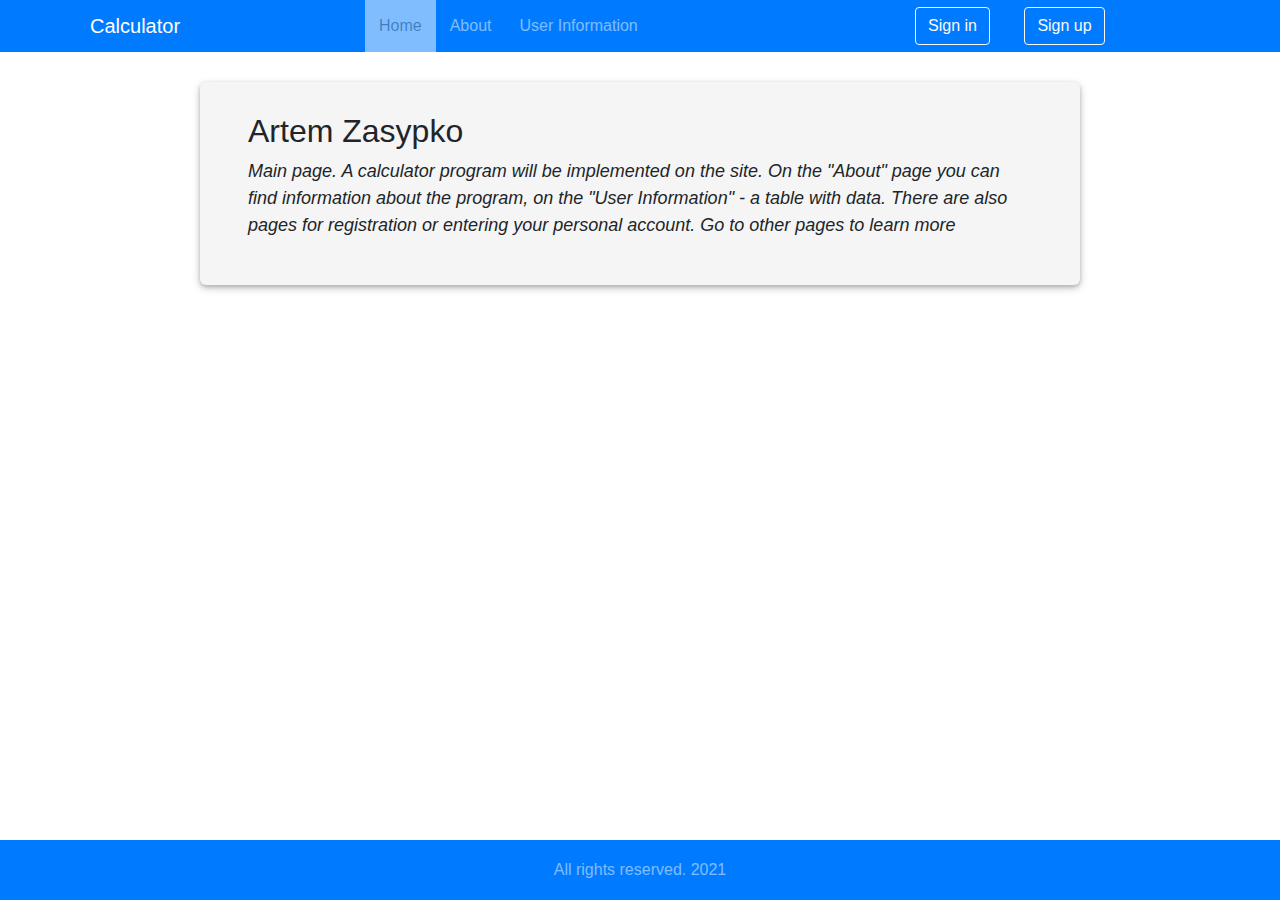
<file: Лр №1 (Засипко А.Є. КВ-83)/index.html>
<!DOCTYPE html>
<html lang="en">

<head>
  <meta charset="UTF-8">
  <meta http-equiv="X-UA-Compatible" content="IE=edge">
  <meta name="viewport" content="width=device-width, initial-scale=1.0">
  <title>LW 1</title>

  <link rel="stylesheet" href="./style.css">
  <link rel="preconnect" href="https://fonts.gstatic.com">
  <link href="https://fonts.googleapis.com/css2?family=Poppins:ital,wght@0,300;0,400;1,200&display=swap"
    rel="stylesheet">
  <link rel="stylesheet" href="https://stackpath.bootstrapcdn.com/bootstrap/4.5.2/css/bootstrap.min.css"
    integrity="sha384-JcKb8q3iqJ61gNV9KGb8thSsNjpSL0n8PARn9HuZOnIxN0hoP+VmmDGMN5t9UJ0Z" crossorigin="anonymous">

</head>

<body>
  <header>
    <nav class="navbar navbar-fixed-top navbar-inverse p-0 bg-primary">
      <div class="d-flex justify-content-center align-items-center all-container">
        <div class="w-25 navbar-title">
          <a href="./files/program.html" class="navbar-brand text-white">Calculator</a>
        </div>
        <ul class="nav w-50">
          <li class="active">
            <a href="#" class="text-black-50">Home</a>
          </li>
          <li class="button">
            <a href="./files/about.html" class="text-white-50">About</a>
          </li>
          <li class="button">
            <a href="./files/user.html" class="text-white-50">User Information</a>
          </li>
        </ul>
        <div class="w-25 buttons">
          <a href="./files/signin.html" class="btn btn-outline-light sign-in">Sign in</a>
        <a href="./files/signup.html" class="btn btn-outline-light">Sign up</a>
        </div>
      </div>
    </nav>
  </header>
  <main>
    <div class="all-container d-flex align-items-center justify-content-between">
      <div class="jumpbutton">
        <h2>Artem Zasypko</h2>
        <p>Main page. A calculator program will be implemented on the site. On the "About" page you can find information about the program, on the "User Information" - a table with data. There are also pages for registration or entering your personal account.
          Go to other pages to learn more</p>
      </div>
  </main>
  <footer class="footer bg-primary">
    <div class="container d-flex justify-content-center">
      <span class="text-white-50">All rights reserved. 2021</span>
    </div>
  </footer>
</body>

</html>
</file>
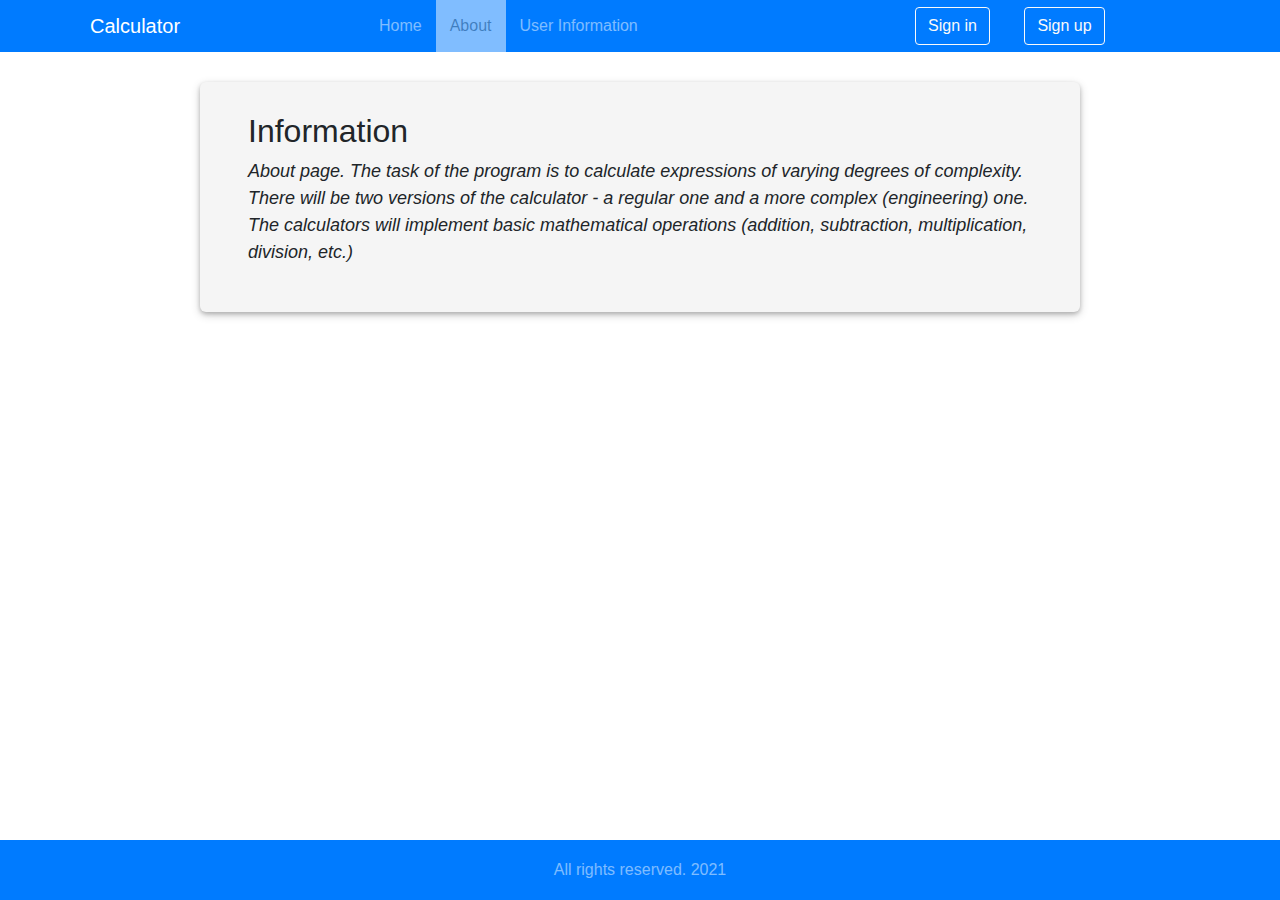
<file: Лр №1 (Засипко А.Є. КВ-83)/files/about.html>
<!DOCTYPE html>
<html lang="en">

<head>
  <meta charset="UTF-8">
  <meta http-equiv="X-UA-Compatible" content="IE=edge">
  <meta name="viewport" content="width=device-width, initial-scale=1.0">
  <title>LW 1</title>

  <link rel="stylesheet" href="../style.css">
  <link rel="preconnect" href="https://fonts.gstatic.com">
  <link href="https://fonts.googleapis.com/css2?family=Poppins:ital,wght@0,300;0,400;1,200&display=swap"
    rel="stylesheet">
  <link rel="stylesheet" href="https://stackpath.bootstrapcdn.com/bootstrap/4.5.2/css/bootstrap.min.css"
    integrity="sha384-JcKb8q3iqJ61gNV9KGb8thSsNjpSL0n8PARn9HuZOnIxN0hoP+VmmDGMN5t9UJ0Z" crossorigin="anonymous">

</head>

<body>
  <header>
    <nav class="navbar navbar-fixed-top navbar-inverse p-0 bg-primary">
      <div class="d-flex justify-content-center align-items-center all-container">
        <div class="w-25 navbar-title">
          <a href="./program.html" class="navbar-brand text-white">Calculator</a>
        </div>
        <ul class="nav w-50">
          <li class="button">
            <a href="../index.html" class="text-white-50">Home</a>
          </li>
          <li class="active">
            <a href="#" class="text-black-50">About</a>
          </li>
          <li class="button">
            <a href="./user.html" class="text-white-50">User Information</a>
          </li>
        </ul>
        <div class="w-25 buttons">
          <a href="./signin.html" class="btn btn-outline-light sign-in">Sign in</a>
        <a href="./signup.html" class="btn btn-outline-light">Sign up</a>
        </div>
      </div>
    </nav>
  </header>
  <main>
    <div class="all-container d-flex align-items-center justify-content-between about">
      <div class="jumpbutton">
        <h2>Information</h2>
        <p>About page. The task of the program is to calculate expressions of varying degrees of complexity. There will be two versions of the calculator - a regular one and a more complex (engineering) one. The calculators will implement basic mathematical operations (addition, subtraction, multiplication, division, etc.)
        </p>
      </div>
    </div>
  </main>
  <footer class="footer bg-primary">
    <div class="container d-flex justify-content-center">
      <span class="text-white-50">All rights reserved. 2021</span>
    </div>
  </footer>
</body>

</html>
</file>
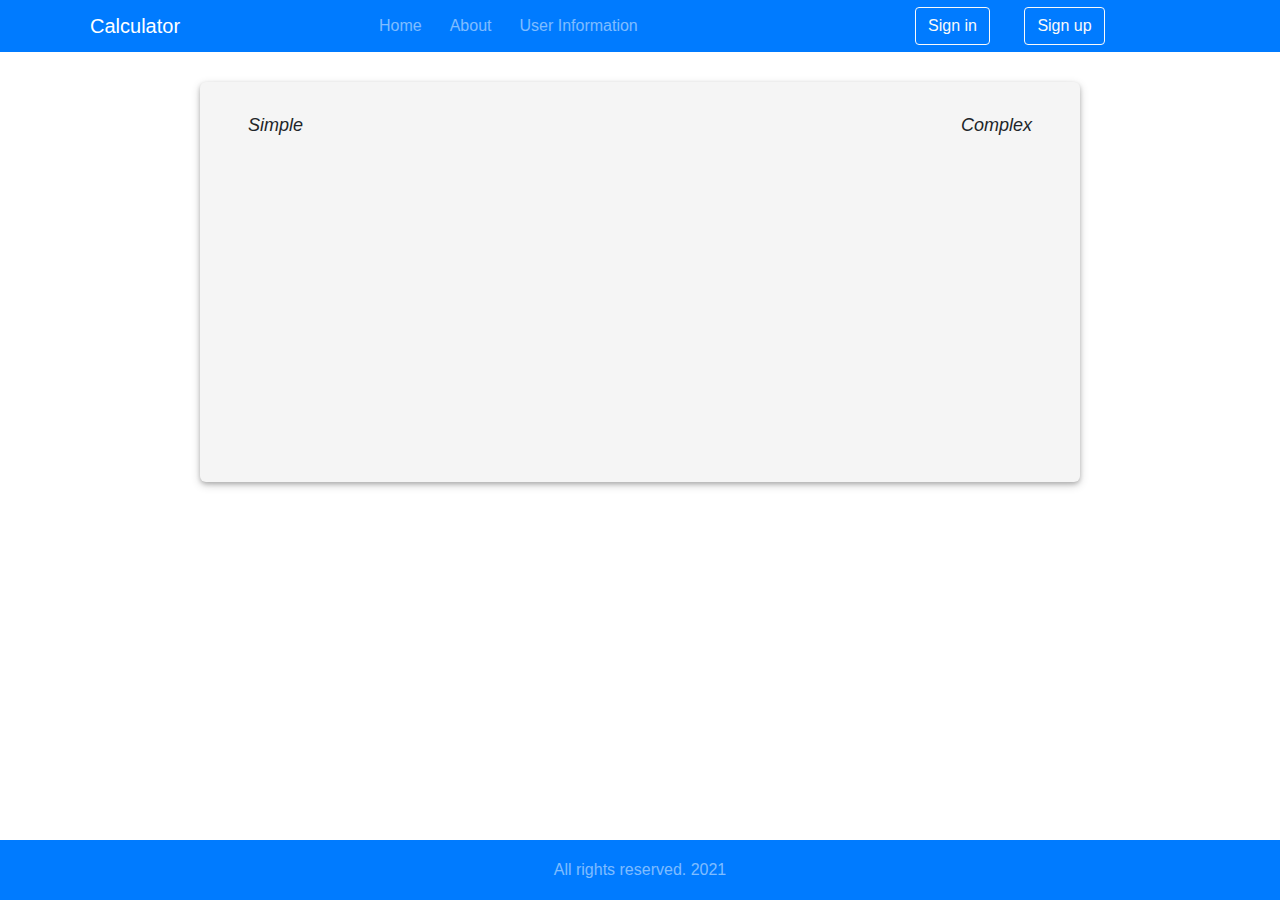
<file: Лр №1 (Засипко А.Є. КВ-83)/files/program.html>
<!DOCTYPE html>
<html lang="en">

<head>
  <meta charset="UTF-8">
  <meta http-equiv="X-UA-Compatible" content="IE=edge">
  <meta name="viewport" content="width=device-width, initial-scale=1.0">
  <title>LW 1</title>

  <link rel="stylesheet" href="../style.css">
  <link rel="preconnect" href="https://fonts.gstatic.com">
  <link href="https://fonts.googleapis.com/css2?family=Poppins:ital,wght@0,300;0,400;1,200&display=swap"
    rel="stylesheet">
  <link rel="stylesheet" href="https://stackpath.bootstrapcdn.com/bootstrap/4.5.2/css/bootstrap.min.css"
    integrity="sha384-JcKb8q3iqJ61gNV9KGb8thSsNjpSL0n8PARn9HuZOnIxN0hoP+VmmDGMN5t9UJ0Z" crossorigin="anonymous">

</head>

<body>
  <header>
    <nav class="navbar navbar-fixed-top navbar-inverse p-0 bg-primary">
      <div class="d-flex justify-content-center align-items-center all-container">
        <div class="w-25 navbar-title">
          <a href="./program.html" class="navbar-brand text-white">Calculator</a>
        </div>
        <ul class="nav w-50">
          <li class="button">
            <a href="../index.html" class="text-white-50">Home</a>
          </li>
          <li class="button">
            <a href="./about.html" class="text-white-50">About</a>
          </li>
          <li class="button">
            <a href="./edit.html" class="text-white-50">User Information</a>
          </li>
        </ul>
        <div class="w-25 buttons">
          <a href="./signin.html" class="btn btn-outline-light sign-in">Sign in</a>
        <a href="./signup.html" class="btn btn-outline-light">Sign up</a>
        </div>
      </div>
    </nav>
  </header>
  <main>
    <div class="all-container d-flex flex-row align-items-center">
      <div class="jumpbutton d-flex justify-content-between program-container">
        <p>Simple</p>
        <p>Complex</p>
      </div>
    </div>
  </main>
  <footer class="footer bg-primary">
    <div class="container d-flex justify-content-center">
      <span class="text-white-50">All rights reserved. 2021</span>
    </div>
  </footer>
</body>

</html>
</file>
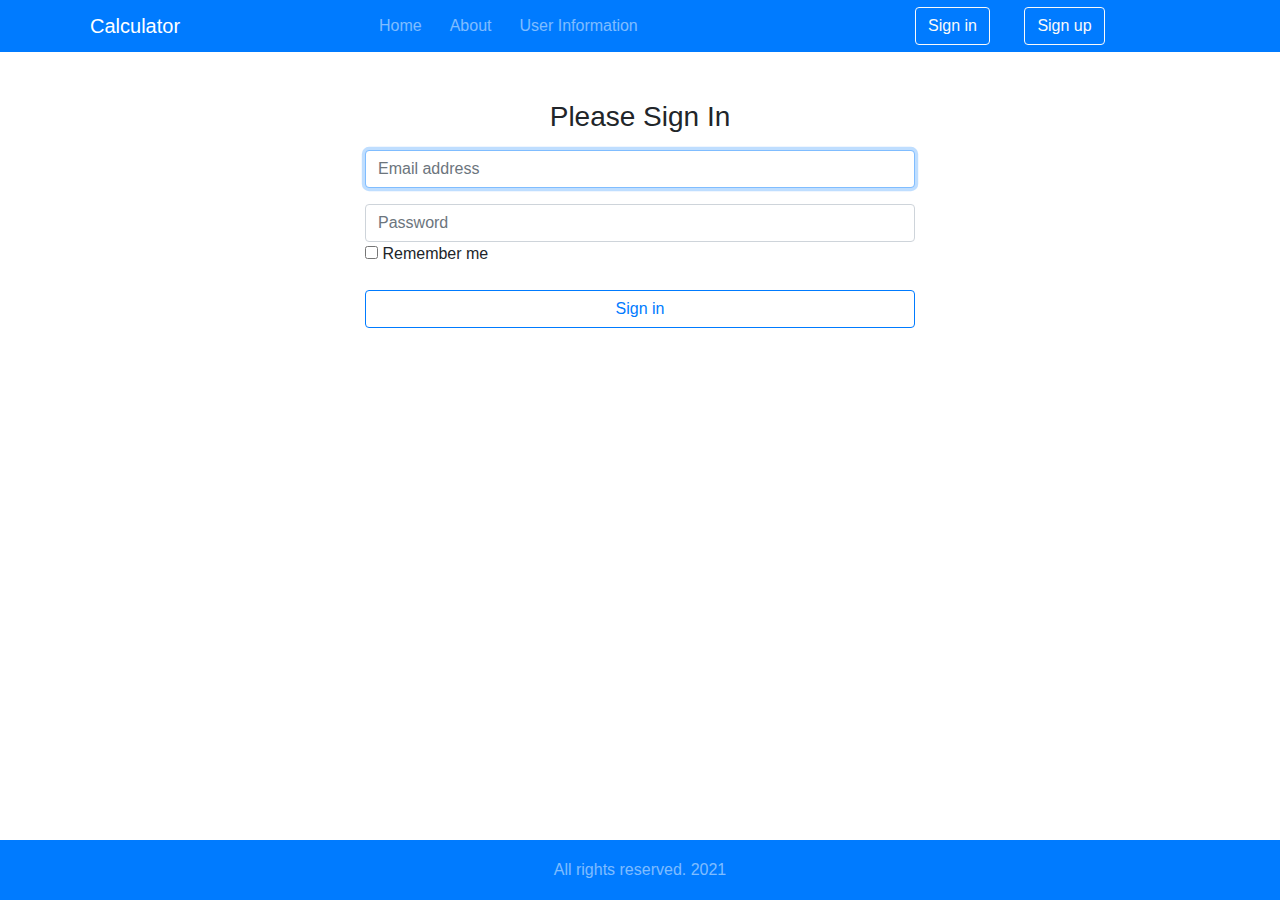
<file: Лр №1 (Засипко А.Є. КВ-83)/files/signin.html>
<!DOCTYPE html>
<html lang="en">

<head>
  <meta charset="UTF-8">
  <meta http-equiv="X-UA-Compatible" content="IE=edge">
  <meta name="viewport" content="width=device-width, initial-scale=1.0">
  <title>LW 1</title>

  <link rel="stylesheet" href="../style.css">
  <link rel="preconnect" href="https://fonts.gstatic.com">
  <link href="https://fonts.googleapis.com/css2?family=Poppins:ital,wght@0,300;0,400;1,200&display=swap"
    rel="stylesheet">
  <link rel="stylesheet" href="https://stackpath.bootstrapcdn.com/bootstrap/4.5.2/css/bootstrap.min.css"
    integrity="sha384-JcKb8q3iqJ61gNV9KGb8thSsNjpSL0n8PARn9HuZOnIxN0hoP+VmmDGMN5t9UJ0Z" crossorigin="anonymous">

</head>

<body>
  <header>
    <nav class="navbar navbar-fixed-top navbar-inverse p-0 bg-primary">
      <div class="d-flex justify-content-center align-items-center all-container">
        <div class="w-25 navbar-title">
          <a href="./program.html" class="navbar-brand text-white">Calculator</a>
        </div>
        <ul class="nav w-50">
          <li class="button">
            <a href="../index.html" class="text-white-50">Home</a>
          </li>
          <li class="button">
            <a href="./about.html" class="text-white-50">About</a>
          </li>
          <li class="button">
            <a href="./edit.html" class="text-white-50">User Information</a>
          </li>
        </ul>
        <div class="w-25 buttons">
          <a href="#" class="btn btn-outline-light sign-in">Sign in</a>
        <a href="./signup.html" class="btn btn-outline-light">Sign up</a>
        </div>
      </div>
    </nav>
  </header>
  <main>
    <div class="all-container mt-5">
      <form class="form-signin w-50 m-auto">
        <h1 class="h3 mb-3 font-weight-normal text-center">Please Sign In</h1>
        <label for="inputEmail" class="sr-only">Email address</label>
        <input type="email" id="inputEmail" class="form-control mb-3" placeholder="Email address" required autofocus>
        <label for="inputPassword" class="sr-only">Password</label>
        <input type="password" id="inputPassword" class="form-control" placeholder="Password" required>
        <div class="checkbox mb-3">
          <label>
            <input type="checkbox" value="remember-me"> Remember me
          </label>
        </div>
        <button class="btn btn-outline-primary mb-2 w-100" type="submit">Sign in</button>
      </form>
    </div>
  </main>
  <footer class="footer bg-primary">
    <div class="container d-flex justify-content-center">
      <span class="text-white-50">All rights reserved. 2021</span>
    </div>
  </footer>
</body>

</html>
</file>
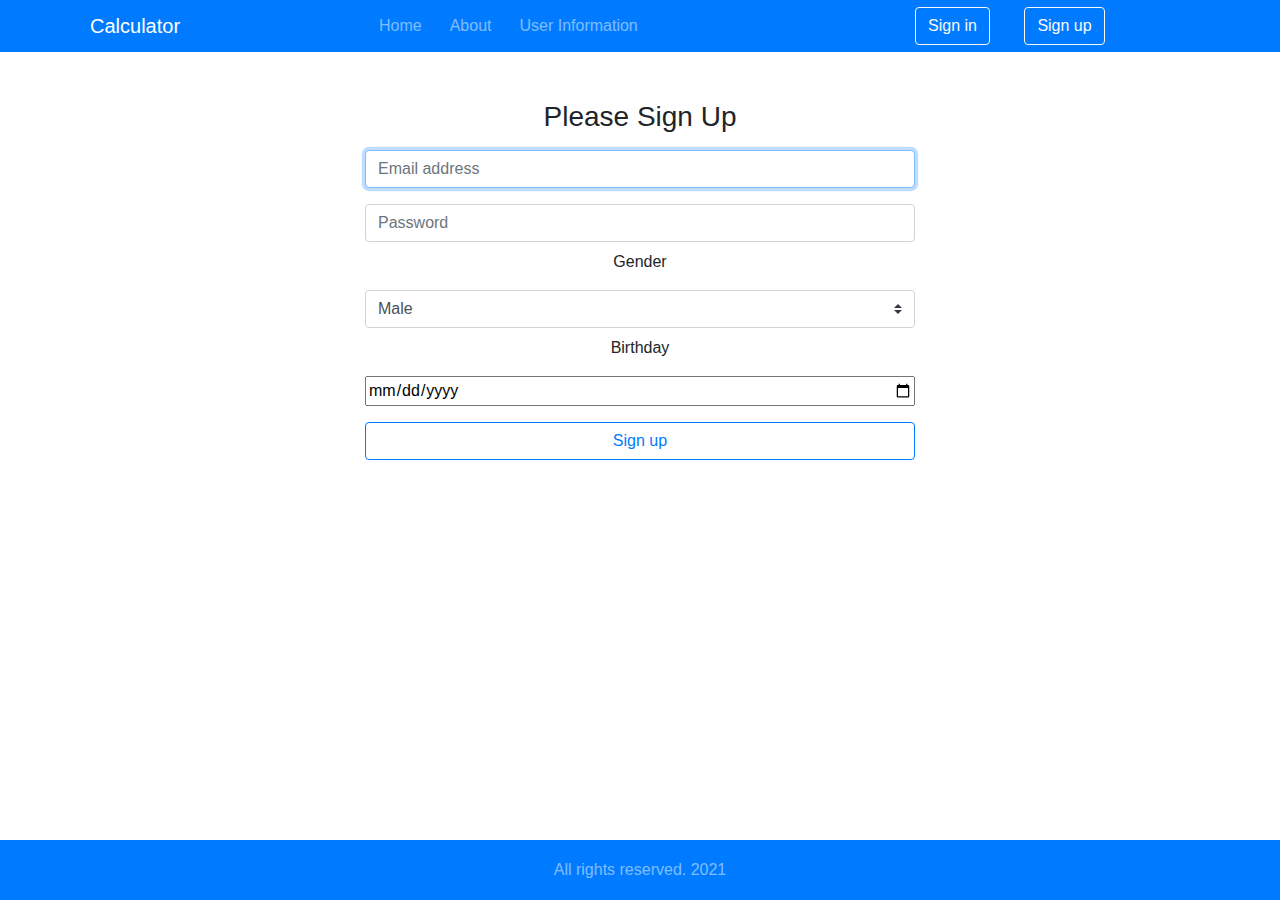
<file: Лр №1 (Засипко А.Є. КВ-83)/files/signup.html>
<!DOCTYPE html>
<html lang="en">

<head>
  <meta charset="UTF-8">
  <meta http-equiv="X-UA-Compatible" content="IE=edge">
  <meta name="viewport" content="width=device-width, initial-scale=1.0">
  <title>LW 1</title>

  <link rel="stylesheet" href="../style.css">
  <link rel="preconnect" href="https://fonts.gstatic.com">
  <link href="https://fonts.googleapis.com/css2?family=Poppins:ital,wght@0,300;0,400;1,200&display=swap"
    rel="stylesheet">
  <link rel="stylesheet" href="https://stackpath.bootstrapcdn.com/bootstrap/4.5.2/css/bootstrap.min.css"
    integrity="sha384-JcKb8q3iqJ61gNV9KGb8thSsNjpSL0n8PARn9HuZOnIxN0hoP+VmmDGMN5t9UJ0Z" crossorigin="anonymous">

</head>

<body>
  <header>
    <nav class="navbar navbar-fixed-top navbar-inverse p-0 bg-primary">
      <div class="d-flex justify-content-center align-items-center all-container">
        <div class="w-25 navbar-title">
          <a href="./program.html" class="navbar-brand text-white">Calculator</a>
        </div>
        <ul class="nav w-50">
          <li class="button">
            <a href="../index.html" class="text-white-50">Home</a>
          </li>
          <li class="button">
            <a href="./about.html" class="text-white-50">About</a>
          </li>
          <li class="button">
            <a href="./edit.html" class="text-white-50">User Information</a>
          </li>
        </ul>
        <div class="w-25 buttons">
          <a href="./signin.html" class="btn btn-outline-light sign-in">Sign in</a>
        <a href="#" class="btn btn-outline-light">Sign up</a>
        </div>
      </div>
    </nav>
  </header>
  <main>
    <div class="all-container mt-5">
      <form class="form-signin w-50 m-auto">
        <h1 class="h3 mb-3 font-weight-normal text-center">Please Sign Up</h1>
        <label for="inputEmail" class="sr-only">E-mail</label>
        <input type="email" id="inputEmail" class="form-control mb-3" placeholder="Email address" required autofocus>
        <label for="inputPassword" class="sr-only">Password</label>
        <input type="password" id="inputPassword" class="form-control" placeholder="Password" required>
        <p class="text-center mt-2">Gender</p>
        <select class="custom-select">
          <option value="1">Male</option>
          <option value="2">Female</option>
        </select>
        <p class="text-center mt-2">Birthday</p>
        <input type="date" id="date" name="date" class="w-100" />
        <a class="btn btn-outline-primary mb-2 mt-3 w-100" href='./user.html'>Sign up</a>
      </form>
    </div>
  </main>
  <footer class="footer bg-primary">
    <div class="container d-flex justify-content-center">
      <span class="text-white-50">All rights reserved. 2021</span>
    </div>
  </footer>
</body>

</html>
</file>
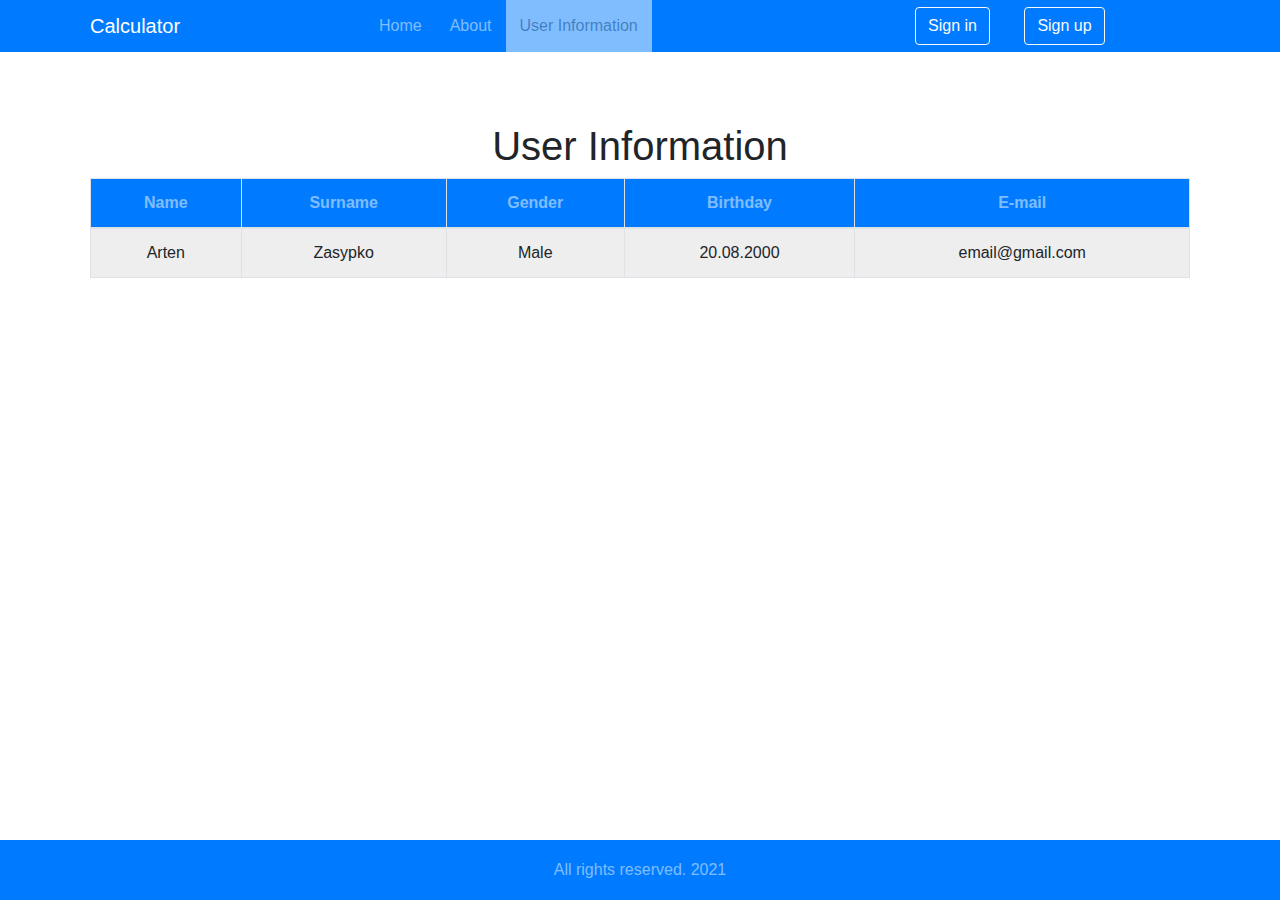
<file: Лр №1 (Засипко А.Є. КВ-83)/files/user.html>
<!DOCTYPE html>
<html lang="en">

<head>
  <meta charset="UTF-8">
  <meta http-equiv="X-UA-Compatible" content="IE=edge">
  <meta name="viewport" content="width=device-width, initial-scale=1.0">
  <title>LW 1</title>

  <link rel="stylesheet" href="../style.css">
  <link rel="preconnect" href="https://fonts.gstatic.com">
  <link href="https://fonts.googleapis.com/css2?family=Poppins:ital,wght@0,300;0,400;1,200&display=swap"
    rel="stylesheet">
  <link rel="stylesheet" href="https://stackpath.bootstrapcdn.com/bootstrap/4.5.2/css/bootstrap.min.css"
    integrity="sha384-JcKb8q3iqJ61gNV9KGb8thSsNjpSL0n8PARn9HuZOnIxN0hoP+VmmDGMN5t9UJ0Z" crossorigin="anonymous">

</head>

<body>
  <header>
    <nav class="navbar navbar-fixed-top navbar-inverse p-0 bg-primary">
      <div class="d-flex justify-content-center align-items-center all-container">
        <div class="w-25 navbar-title">
          <a href="./program.html" class="navbar-brand text-white">Calculator</a>
        </div>
        <ul class="nav w-50">
          <li class="button">
            <a href="../index.html" class="text-white-50">Home</a>
          </li>
          <li class="button">
            <a href="./about.html" class="text-white-50">About</a>
          </li>
          <li class="active">
            <a href="#" class="text-black-50">User Information</a>
          </li>
        </ul>
        <div class="w-25 buttons">
          <a href="./signin.html" class="btn btn-outline-light sign-in">Sign in</a>
        <a href="./signup.html" class="btn btn-outline-light">Sign up</a>
        </div>
      </div>
    </nav>
  </header>
  <main>
    <div class="all-container">
      <div class="d-flex flex-column pt-4">
        <h1 class="text-center mt-3">User Information</h1>
      </div>
      <div class='table-scroll'>
       <table class="w-100 m-auto pt-4 text-center table table-bordered">
        <thead class="bg-primary">
          <tr class=" text-white-50">
            <th scope="col">Name</th>
            <th scope="col">Surname</th>
            <th scope="col">Gender</th>
            <th scope="col">Birthday</th>
            <th scope="col">E-mail</th>
          </tr>
        </thead>
        <tbody class="tbody">
          <tr class="p-3">
            <td>Arten</td>
            <td>Zasypko</td>
            <td>Male</td>
            <td>20.08.2000</td>
            <td>email@gmail.com</td>
          </tr>
        </tbody>
      </table> 
      </div>
    </div>
  </main>
  <footer class="footer bg-primary">
    <div class="container d-flex justify-content-center">
      <span class="text-white-50">All rights reserved. 2021</span>
    </div>
  </footer>
</body>

</html>
</file>
<file: Лр №1 (Засипко А.Є. КВ-83)/style.css>
body{
    background-color: whitesmoke;
    color: #333;
    font-size: 14px;
}

.navbar-inverse {
    margin-bottom: 30px;
}

.all-container{
    width: 1100px;
    margin: auto;
}

.navbar-brand{
    font-size: 18px;
}

.sign-in{
    margin-right: 30px;
}

.active{
    background-color:white;
    opacity: .5;
    padding: 14px;
}

.button{
    padding: 14px;
}

.jumpbutton{
    box-shadow: 0 2px 4px 0 rgba(0, 0, 0, 0.2), 0 3px 10px 0 rgba(0, 0, 0, 0.19);
    margin: auto;
    font-size: 63px;
    background-color: whitesmoke;
    margin-bottom: 30px;
    border-radius: 6px;
    padding: 30px 48px;
    max-width: 80%;
}
.program-container{
    width: 100%;
    height:400px;
}

.jumpbutton > p {
    font-weight: 300;
    font-size: 18px;
    font-style: italic;
}

.footer {
    position: absolute;
    bottom: 0;
    width: 100%;
    height: 60px;
    line-height: 60px;
}

.container {
    width: auto;
    max-width: 680px;
    padding: 0 15px;
}

.tbody{
    background-color: #eee;
}

.table > td,
.table > th{
    padding: 10px;
}

@media(max-width: 1024px){
    .all-container{
        width: 800px;
    }
}

@media(max-width: 769px){
    .jumpbutton{ 
        margin: auto;
        margin-bottom: 20px;
    }
    .all-container{
        width: 740px;
        justify-content: center;
    }
    .about{
        justify-content: center;
    }
    .sign-in{
        margin-right: 5px;
    }
    .buttons{
        display: flex;
        align-items: center;
    }
}

@media(max-width: 376px){
    .navbar-title{
        display: none;
    }
    .all-container{
        width: 100%;
    }
    .sign-in{
        margin-right: 5px;
    }
    .table-scroll{
        overflow: scroll;
    }
    .buttons{
        display: flex;
        align-items: center;
    }
}
</file>
